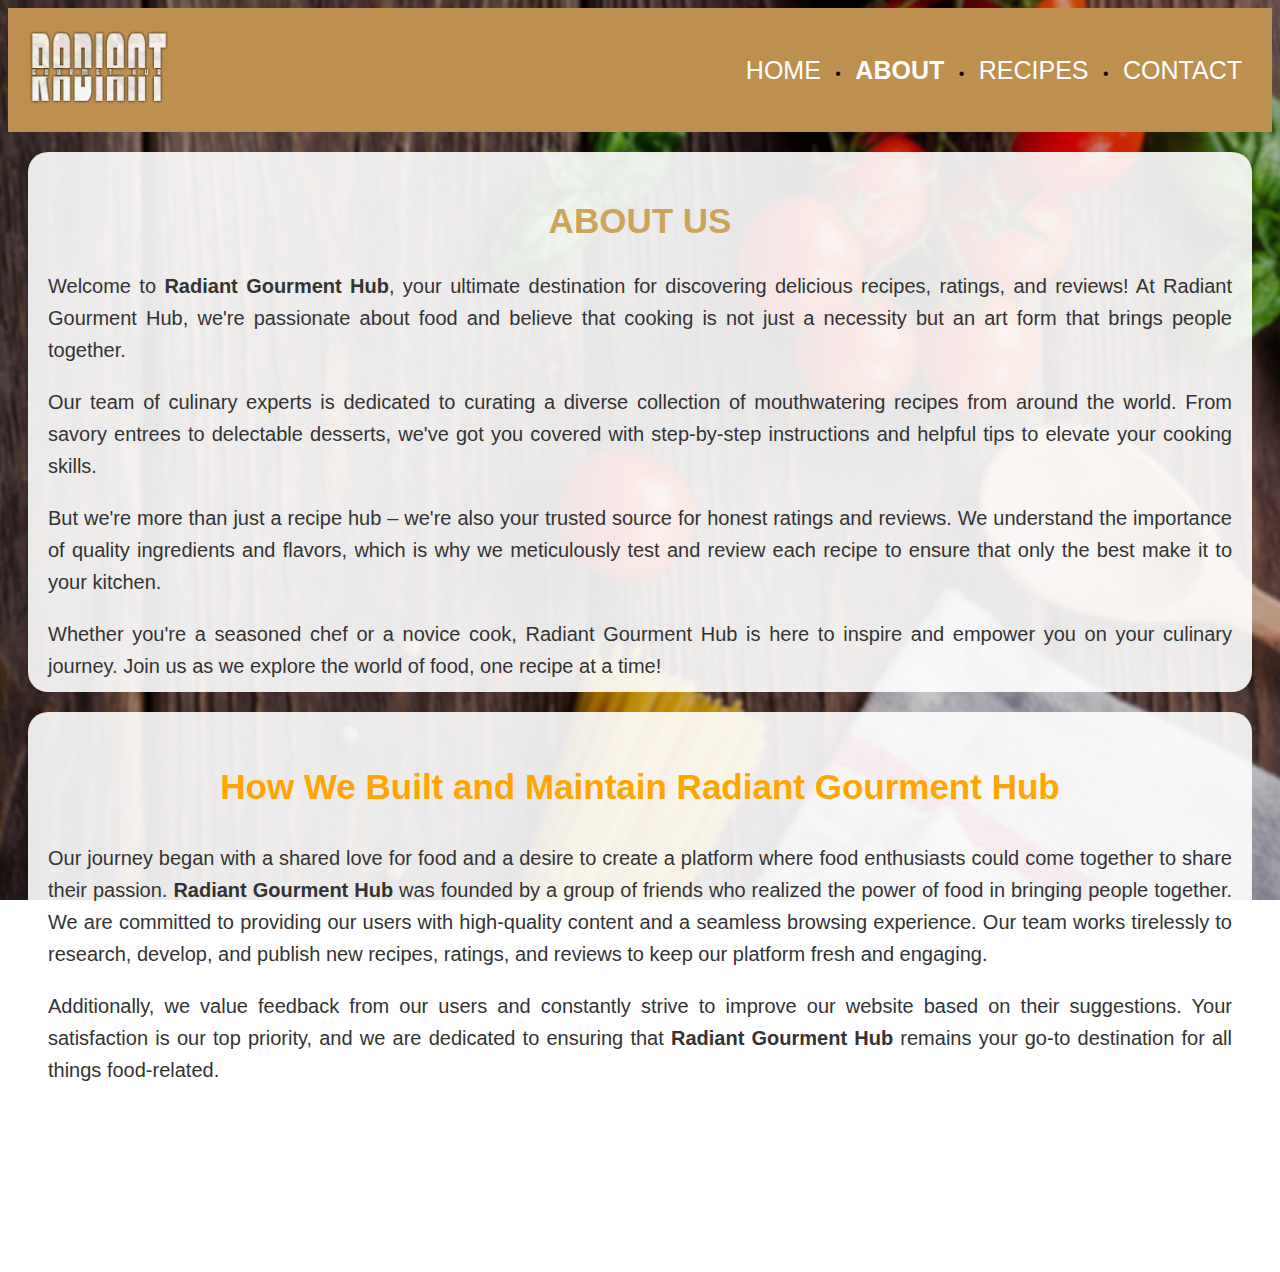
<file: about.html>
<!DOCTYPE html>
<html lang="en">
<head>
    <meta charset="UTF-8">
    <meta name="viewport" content="width=device-width, initial-scale=1.0">
    <title>ABOUT RADIANT GH</title>
    <link rel="stylesheet" href="about.css">
</head>
<body>
    <div class="header">
        <div class="logo">
            <img src="assets/logo1.png" alt="Radiant Gourment Hub Logo">
        </div>
        <nav>
            <a href="index.html">HOME</a>  &#8226; 
            <a href="about.html"><b>ABOUT</b></a>  &#8226; 
            <a href="recipe.html">RECIPES</a>  &#8226; 
            <a href="contact.html">CONTACT</a>
        </nav>
    </div>

    <div class="about">
        <h2>ABOUT US</h2>

        <p>Welcome to <b>Radiant Gourment Hub</b>, your ultimate destination 
            for discovering delicious recipes, ratings, and reviews! At Radiant 
            Gourment Hub, we're passionate about food and believe that cooking 
            is not just a necessity but an art form that brings people together.</p>

        <p>Our team of culinary experts is dedicated to curating a diverse 
            collection of mouthwatering recipes from around the world. From savory 
            entrees to delectable desserts, we've got you covered with 
            step-by-step instructions and helpful tips to elevate your cooking skills.</p>

        <p>But we're more than just a recipe hub – we're also your trusted source 
            for honest ratings and reviews. We understand the importance of quality 
            ingredients and flavors, which is why we meticulously test and 
            review each recipe to ensure that only the best make it to your kitchen.</p>

        <p>Whether you're a seasoned chef or a novice cook, Radiant Gourment Hub 
            is here to inspire and empower you on your culinary journey. 
            Join us as we explore the world of food, one recipe at a time!</p>

    </div>

    <div class="details">
        <h3>How We Built and Maintain Radiant Gourment Hub</h3>
        
        <p>Our journey began with a shared love for food and a desire to 
            create a platform where food enthusiasts could come together to 
            share their passion. <b>Radiant Gourment Hub</b> was founded by 
            a group of friends who realized the power of food in bringing 
            people together. We are committed to providing our users with 
            high-quality content and a seamless browsing experience. Our 
            team works tirelessly to research, develop, and publish new recipes, 
            ratings, and reviews to keep our platform fresh and engaging.</p>

        <p>Additionally, we value feedback from our users and constantly 
            strive to improve our website based on their suggestions. Your 
            satisfaction is our top priority, and we are dedicated to ensuring 
            that <b>Radiant Gourment Hub</b> remains your go-to destination 
            for all things food-related.</p>
            
    </div>

</body>
</html>
</file>
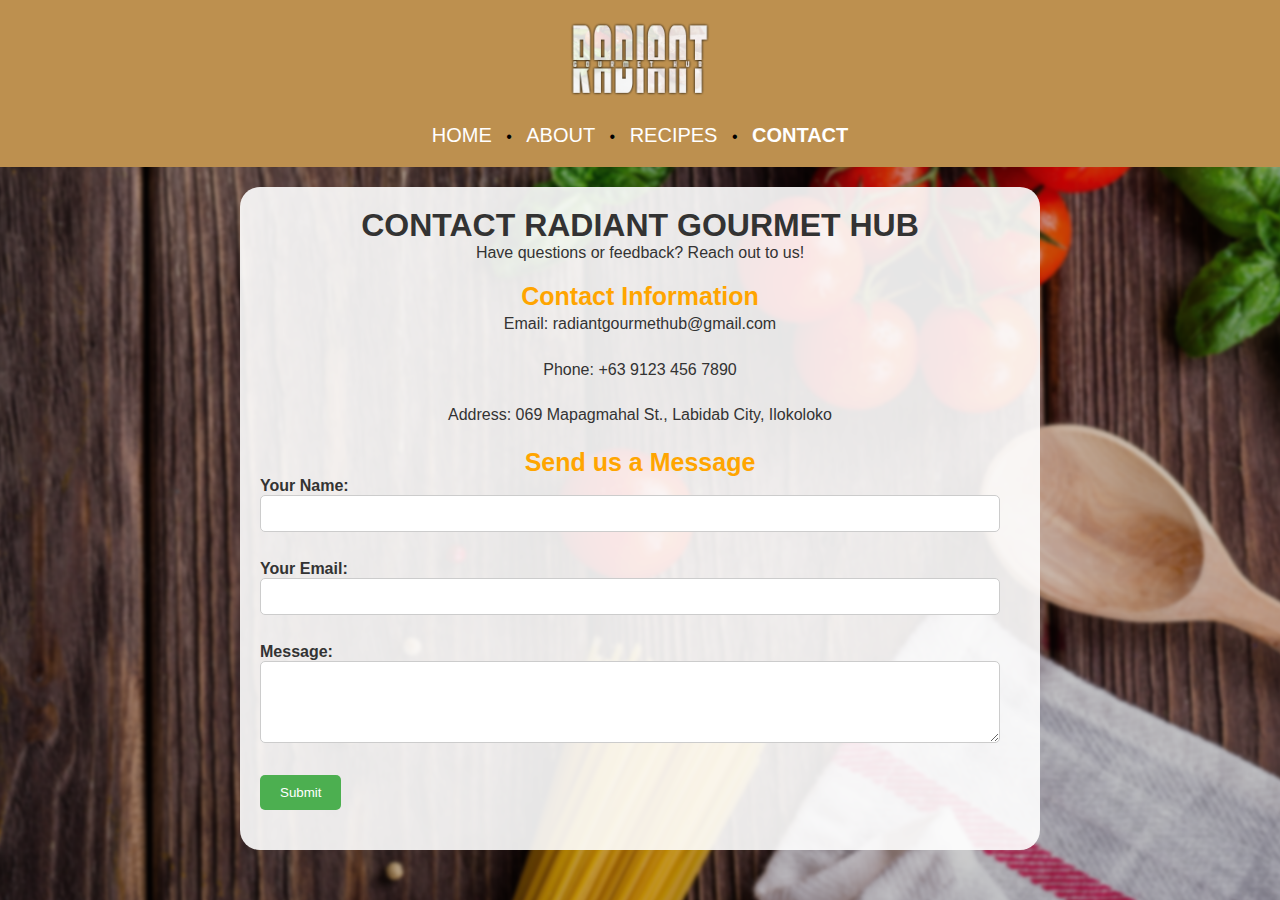
<file: contact.html>
<!DOCTYPE html>
<html lang="en">
<head>
    <meta charset="UTF-8">
    <meta name="viewport" content="width=device-width, initial-scale=1.0">
    <title>CONTACT RADIANT GH</title>
    <link rel="stylesheet" href="contact.css">
</head>
<body>
    <div class="header">
        <div class="logo">
            <img src="assets/logo1.png">
        </div>
        <nav>
             <a href="index.html">HOME</a>  &#8226; 
            <a href="about.html">ABOUT</a>  &#8226; 
            <a href="recipe.html">RECIPES</a>  &#8226; 
            <a href="contact.html"><b>CONTACT</b></a>
        </nav>
    </div>

    <div class="contact-tend">
        <h1>CONTACT RADIANT GOURMET HUB</h1>
        <p>Have questions or feedback? Reach out to us!</p>

        <div class="contact-info">
            <h2>Contact Information</h2>
            <p>Email: radiantgourmethub@gmail.com</p>
            <p>Phone: +63 9123 456 7890</p>
            <p>Address: 069 Mapagmahal St., Labidab City, Ilokoloko</p>
        </div>

        <div class="contact-form">
            <h2>Send us a Message</h2>
            <form>
                <label for="name">Your Name:</label><br>
                <input type="text" id="name" name="name" required><br><br>

                <label for="email">Your Email:</label><br>
                <input type="email" id="email" name="email" required><br><br>

                <label for="message">Message:</label><br>
                <textarea id="message" name="message" rows="4" required></textarea><br><br>

                <input type="submit" value="Submit">
            </form>
        </div>
    </div>
</body>


</html>
</file>
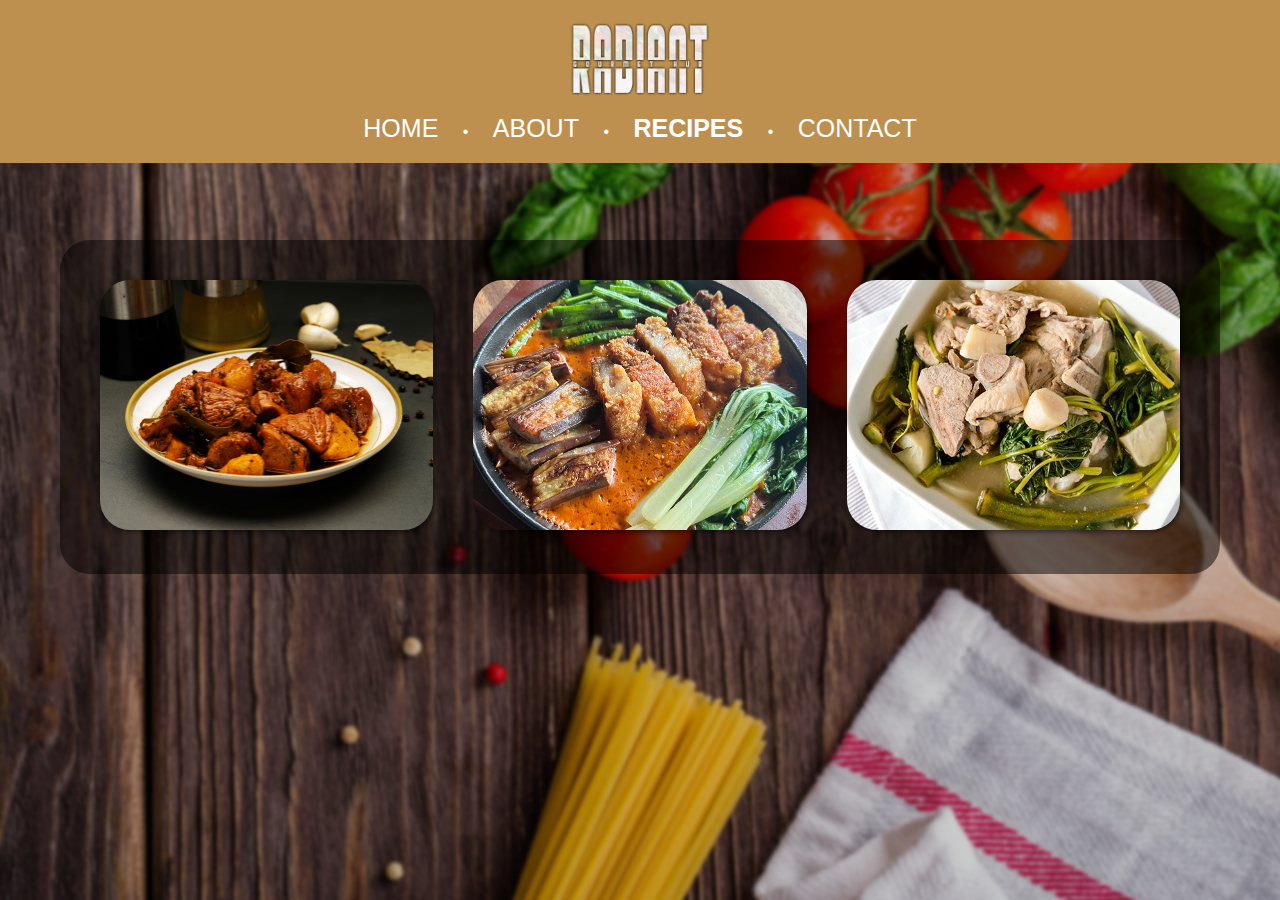
<file: recipe.html>
<!DOCTYPE html>
<html lang="en">
<head>
    <meta charset="UTF-8">
    <meta name="viewport" content="width=device-width, initial-scale=1.0">
    <title>RADIANT GH RECIPES</title>
    <link rel="stylesheet" href="recipe.css">
</head>
<body>

    <div class="container">
        <div class="header">
            <div class="logo">
                <img src="assets/logo1.png">
            </div>
            <nav>
                <a href="index.html">HOME</a>  &#8226; 
                <a href="about.html">ABOUT</a>  &#8226; 
                <a href="recipe.html"><b>RECIPES</b></a>  &#8226; 
                <a href="contact.html">CONTACT</a>
            </nav>
        </div>

        <div class="recipes">
            <div class="images">
                <div class="img-column">
                    <img src="assets/adobo.jpg" alt="">
                </div>

                <div class="img-column">
                    <img src="assets/kare kare.jpg" alt="">
                </div>

                <div class="img-column">
                    <img src="assets/sinigang.jpg">
                </div>
            </div>
        </div>
    </div>
</body>
</html>
</file>
<file: about.css>
body {
    background-image: url(assets/food1.png); /* Background image */
    background-position: center;
    background-attachment: fixed;
    background-size: cover;

    text-align: justify;
}

.header {
    margin: 0;
    background-color: #bd904f; /* Header background color */
    padding: 20px;
    display: flex;
    justify-content: space-between;
    align-items: center;
}

.logo img {
    height: 80px; /* Adjust the height of the logo */
    
}

nav {
    font-family: Arial, sans-serif;
}

nav a {
    color: white;
    text-decoration: none;
    margin: 0 10px;
    font-size: 25px;
}

nav a:hover {
    color: rgb(255, 228, 96); /* Hover color for navigation links */
}

.about {
    background-color: rgba(255, 255, 255, 0.9); /* Background color for the sections */
    border-radius: 20px;
    padding: 20px;
    margin: 20px;
    font-family: Arial, sans-serif;
    color: #333; /* Text color */
    height: 500px; /* Set a fixed height */
    overflow: auto; /* Add scrollbars if content overflows */
}

.about h2 {
    color: #cca459; /* Color for headings */
    font-size: 35px;
    text-align: center;
}


.about p {
    line-height: 1.6; /* Line height for paragraphs */
    margin-bottom: 20px; /* Add space between paragraphs */
    font-size: 20px;
}



.details {
    background-color: rgba(255, 255, 255, 0.9); /* Background color for the sections */
    border-radius: 20px;
    padding: 20px;
    margin: 20px;
    font-family: Arial, sans-serif;
    color: #333; /* Text color */
    height: 500px; /* Set a fixed height */
    overflow: auto; /* Add scrollbars if content overflows */
}

.details h3 {
    color: #FFA500; /* Color for headings */
    font-size: 35px;
    text-align: center;
}

.details p {
    line-height: 1.6; /* Line height for paragraphs */
    margin-bottom: 20px; /* Add space between paragraphs */
    font-size: 20px;
}
</file>
<file: contact.css>
* {
    box-sizing: border-box;
    margin: 0;
    padding: 0;
}

body {
    background-image: url(assets/food1.png);
    background-position: center;
    background-attachment: fixed;
    background-size: cover;
    text-align: justify;
    margin: 0;
    padding: 0;
}

.header {
    background-color: #bd904f;
    padding: 20px;
    display: flex;
    justify-content: space-between;
    align-items: center;
    flex-direction: column;
}

.logo {
    margin-bottom: 20px;
}

.logo img {
    height: 80px;
}

nav {
    font-family: Arial, sans-serif;
}

nav a {
    color: white;
    text-decoration: none;
    margin: 0 10px;
    font-size: 20px;
}

nav a:hover {
    color: rgb(255, 228, 96);
}

.contact-tend {
    background-color: rgba(255, 255, 255, 0.9);
    border-radius: 20px;
    padding: 20px;
    margin: 20px auto;
    font-family: Arial, sans-serif;
    color: #333;
    max-width: 800px;
    width: 90%;
}

.contact-tend h1,
.contact-tend p {
    text-align: center;
}

.contact-tend p {
    margin-top: 0;
}

.contact-info,
.contact-form,
.contact-tend p {
    margin-bottom: 20px;
}

.contact-info h2,
.contact-form h2 {
    color: #FFA500;
    font-size: 25px;
    text-align: center;
}

.contact-info p {
    line-height: 1.6;
    font-size: 16px;
}

.contact-form form {
    width: 100%;
}

label {
    font-weight: bold;
}

input[type="text"],
input[type="email"],
textarea {
    width: calc(100% - 20px);
    padding: 10px;
    margin-bottom: 10px;
    border: 1px solid #ccc;
    border-radius: 5px;
}

input[type="submit"] {
    background-color: #4CAF50;
    color: white;
    padding: 10px 20px;
    border: none;
    border-radius: 5px;
    cursor: pointer;
}

input[type="submit"]:hover {
    background-color: #45a049;
}

@media screen and (min-width: 768px) {
    .contact-tend {
        width: 70%;
    }
}
</file>
<file: recipe.css>
* {
    box-sizing: border-box;
    margin: 0;
    padding: 0;
}

body {
    text-align: center;
    font-family: Arial, Helvetica, sans-serif;

    background-image: url(assets/food1.png);
    background-repeat: no-repeat;
    background-position: center;
    background-attachment: fixed;
    background-size: cover;

    color: white;
    word-spacing: 10px;
}

a {
    color: white;
    text-decoration: none;
    font-size: 150%;
}

a:hover {
    color: rgb(173, 122, 74);
}

.header {
    position: fixed;
    top: 0;
    left: 0;
    width: 100%;
    background-color: #bd904f;
    padding: 20px;
    display: flex;
    justify-content: center;
    align-items: center;
    flex-direction: column;
}

.logo img {
    height: 80px;
    margin-bottom: 10px;
    border-radius: 0;
    box-shadow: none;
}

nav {
    font-family: Arial, sans-serif;
}

nav a {
    color: white;
    text-decoration: none;
    margin: 0 10px;
    font-size: 25px;
}

nav a:hover {
    color: rgb(255, 228, 96);
}

.container {
    max-width: 1200px;
    margin: 220px auto 120px;
    padding: 20px;
}

.images {
    border-radius: 30px;
    background-color: rgba(0, 0, 0, 0.5);
    display: flex;
    justify-content: space-evenly;
    flex-wrap: wrap;
    padding: 20px;
}

.img-column {
    flex: 1;
    margin: 20px;
    text-align: center;
}

img {
    border-radius: 30px;
    box-shadow: 2px 2px 5px rgba(0, 0, 0, 0.5);
    max-width: 450px;
    width: 100%;
    height: auto;
}

@media only screen and (max-width: 768px) {
    .container {
        margin-top: 120px;
        margin-bottom: 60px;
    }
}
</file>
